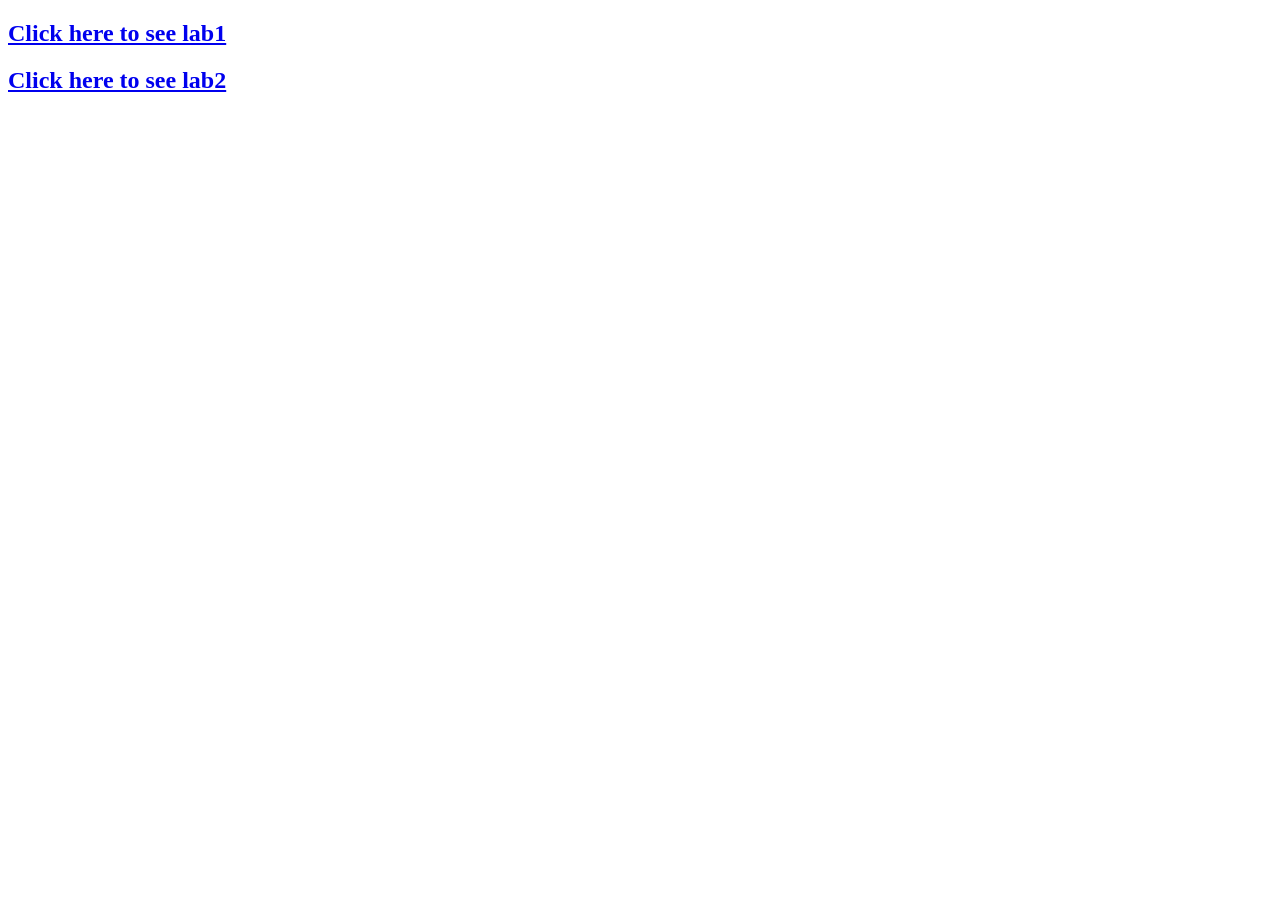
<file: index.html>
<!DOCTYPE html>
<html lang="en">

<head>
    <meta charset="UTF-8">
    <meta http-equiv="X-UA-Compatible" content="IE=edge">
    <meta name="viewport" content="width=device-width, initial-scale=1.0">
    <title>Кумар П. ІА-з01 Лабораторні</title>
</head>

<body>
    <div id="container">
        <a href="./Lab1/lab1.html"><h2>Click here to see lab1</h2></a>
        <a href="./Lab2/lab2.html"><h2>Click here to see lab2</h2></a>
    </div>
</body>

</html>
</file>
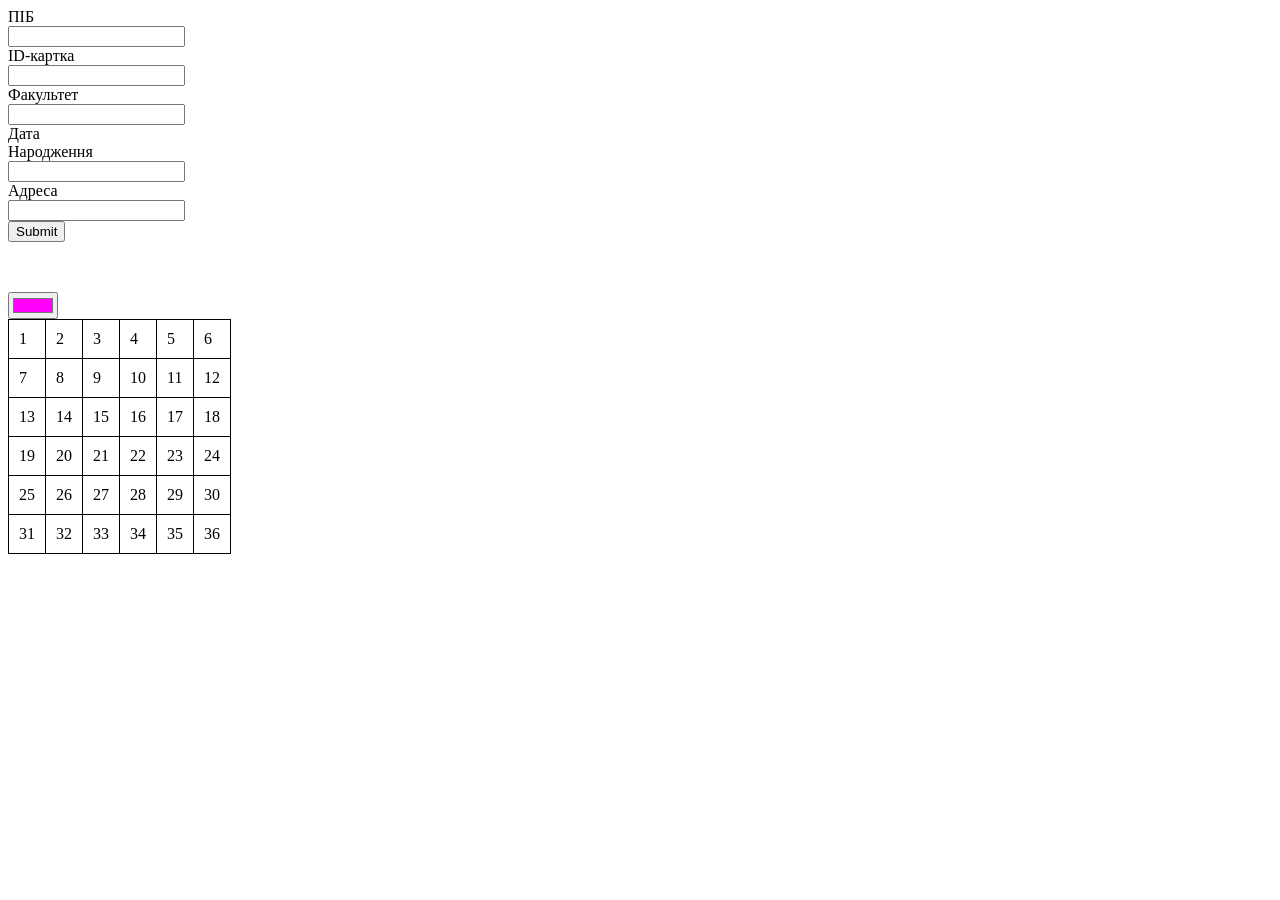
<file: Lab2/index.html>
<!DOCTYPE html>
<html lang="en">

<head>
    <meta charset="UTF-8">
    <meta name="description" content="Front-end lab 5">
    <meta name="keywords" content="KPI, Front-end, HTML, CSS, JavaScript">
    <title>Кумар П. ІА-з01</title>
    <link rel="stylesheet" href="style.css">
    <script type="text/javascript" src="script.js" defer></script>
</head>

<body>
    <form name="person" onsubmit="return validate()">
        <label id="nameLabel" for="name">ПІБ</label>
        <input type="text" id="name" name="name"><br>
        <label id="idLabel" for="idCard">ID-картка</label>
        <input type="text" id="idCard" name="idCard"><br>
        <label id="facultyLabel" for="faculty">Факультет</label>
        <input type="text" id="faculty" name="faculty"><br>
        <label id="dateLabel" for="dateOfBirth">Дата Народження</label>
        <input type="text" id="dateOfBirth" name="dateOfBirth"><br>
        <label id="addressLabel" for="address">Адреса</label>
        <input type="text" id="address" name="address"><br>
        <input type="submit" value="Submit">
        <div style="height: 50px"></div>
        <input type="color" id="colorpicker" value="#ff00ff">
        <table id="table">
            <tr id="row1">
                <td>1</td>
                <td>2</td>
                <td>3</td>
                <td onmouseover="onHover(this)" onmouseout="onOut(this)" onclick="usePickedColor(this)" ondblclick="changeDiagonalColor()">4</td>
                <td>5</td>
                <td>6</td>
            </tr>
            <tr id="row2">
                <td>7</td>
                <td>8</td>
                <td>9</td>
                <td>10</td>
                <td>11</td>
                <td>12</td>
            </tr>
            <tr id="row3">
                <td>13</td>
                <td>14</td>
                <td>15</td>
                <td>16</td>
                <td>17</td>
                <td>18</td>
            </tr>
            <tr id="row4">
                <td>19</td>
                <td>20</td>
                <td>21</td>
                <td>22</td>
                <td>23</td>
                <td>24</td>
            </tr>
            <tr id="row5">
                <td>25</td>
                <td>26</td>
                <td>27</td>
                <td>28</td>
                <td>29</td>
                <td>30</td>
            </tr>
            <tr id="row6">
                <td>31</td>
                <td>32</td>
                <td>33</td>
                <td>34</td>
                <td>35</td>
                <td>36</td>
            </tr>
        </table>
    </form>
</body>

</html>
</file>
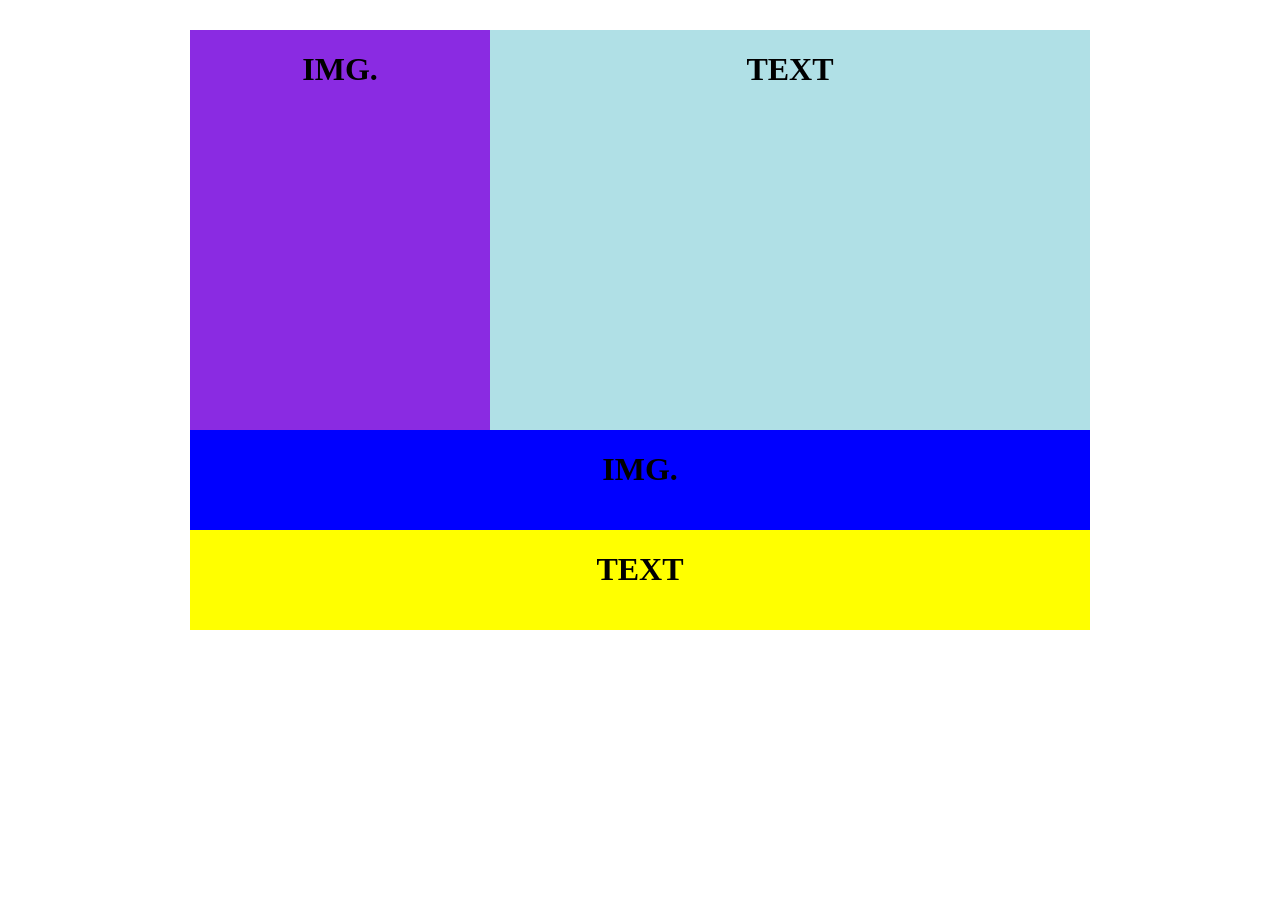
<file: flex.html>
<!DOCTYPE html>
<html lang="en">

<head>
    <meta charset="UTF-8">
    <meta http-equiv="X-UA-Compatible" content="IE=edge">
    <meta name="viewport" content="width=device-width, initial-scale=1.0">
    <link rel="stylesheet" href="css/flex.css">
    <title>Кумар П. ІА-з01</title>
</head>

<body>
    <div id="container">
        <div id="sidebar">
            <h1> IMG.</h1>
        </div>

        <div id="content">
            <h1>TEXT</h1>
        </div>

        <div id="bottom">
            <h1>IMG.</h1>
        </div>

        <div id="footer">
            <h1>TEXT</h1>
        </div>
    </div>
</body>

</html>
</file>
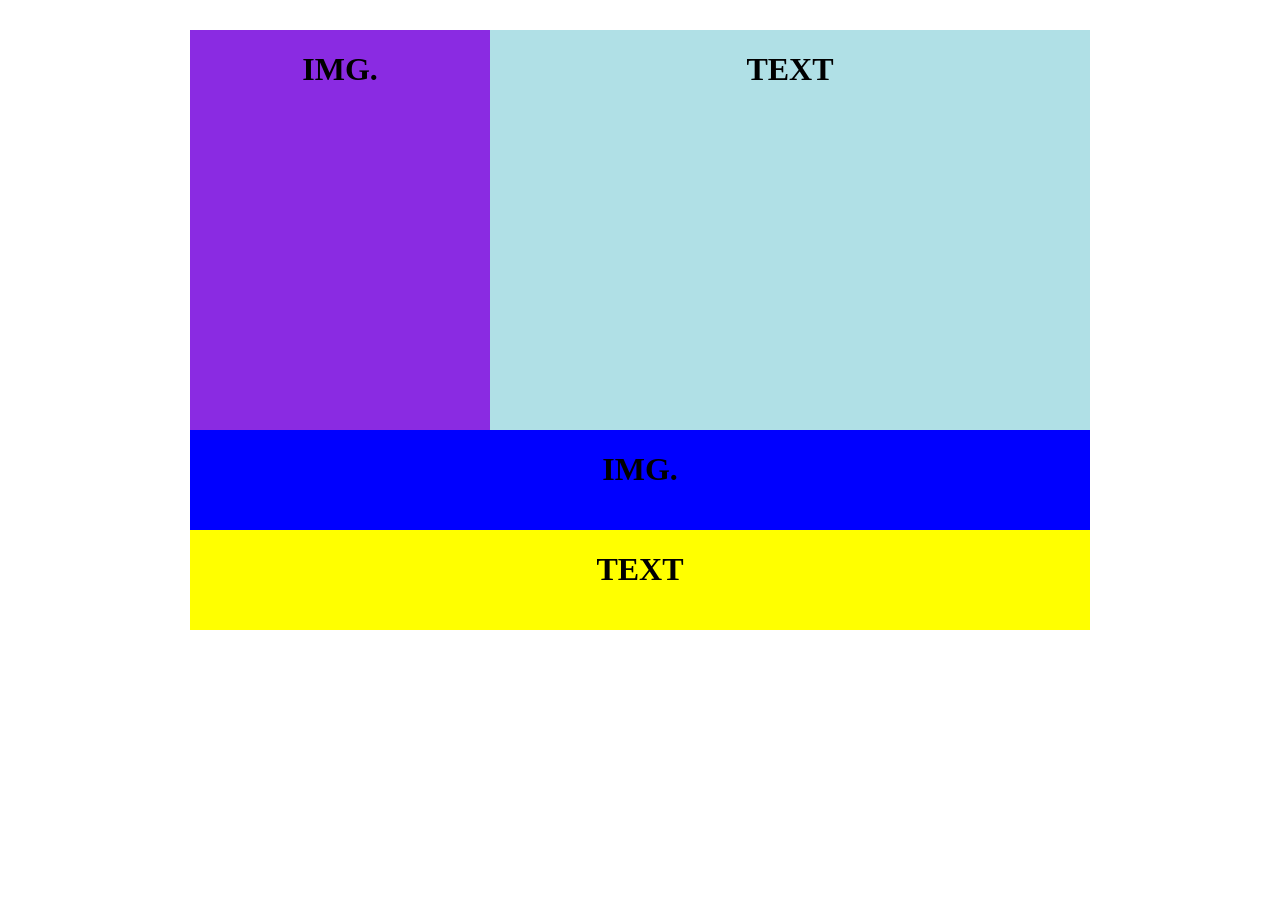
<file: float.html>
<!DOCTYPE html>
<html lang="en">

<head>
    <meta charset="UTF-8">
    <meta http-equiv="X-UA-Compatible" content="IE=edge">
    <meta name="viewport" content="width=device-width, initial-scale=1.0">
    <link rel="stylesheet" href="css/float.css">
    <title>Кумар П. ІА-з01</title>
</head>

<body>
    <div id="container">
        <div id="sidebar">
            <h1> IMG.</h1>
        </div>

        <div id="content">
            <h1>TEXT</h1>
        </div>

        <div id="bottom">
            <h1>IMG.</h1>
        </div>

        <div id="footer">
            <h1>TEXT</h1>
        </div>
    </div>
</body>

</html>
</file>
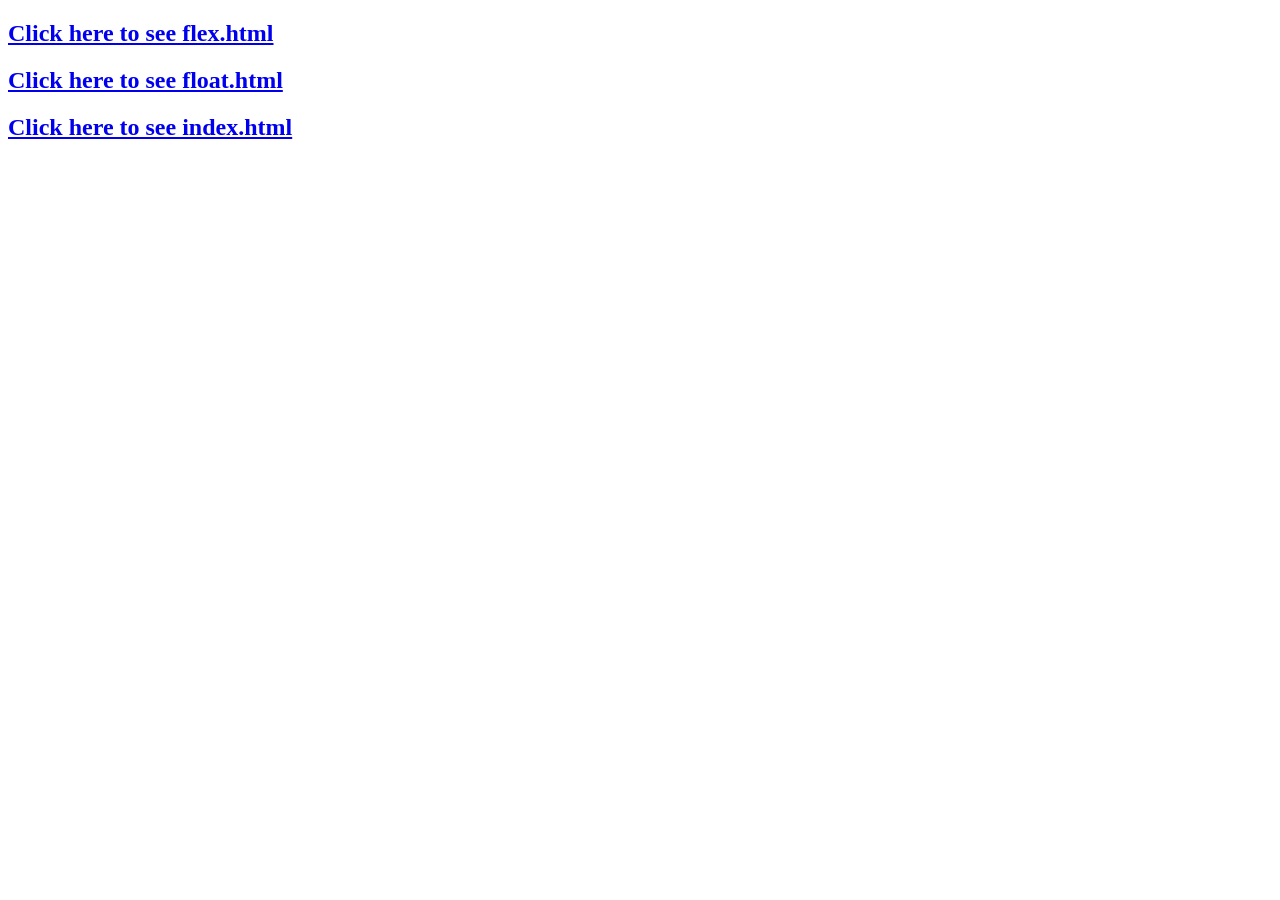
<file: Lab1/lab1.html>
<!DOCTYPE html>
<html lang="en">

<head>
    <meta charset="UTF-8">
    <meta http-equiv="X-UA-Compatible" content="IE=edge">
    <meta name="viewport" content="width=device-width, initial-scale=1.0">
    <title>Кумар П. ІА-з01 Лаб1</title>
</head>

<body>
    <div id="container">
        <a href="./flex.html"><h2>Click here to see flex.html</h2></a>
        <a href="./float.html"><h2>Click here to see float.html</h2></a>
        <a href="../index.html"><h2>Click here to see index.html</h2></a>
    </div>
</body>

</html>
</file>
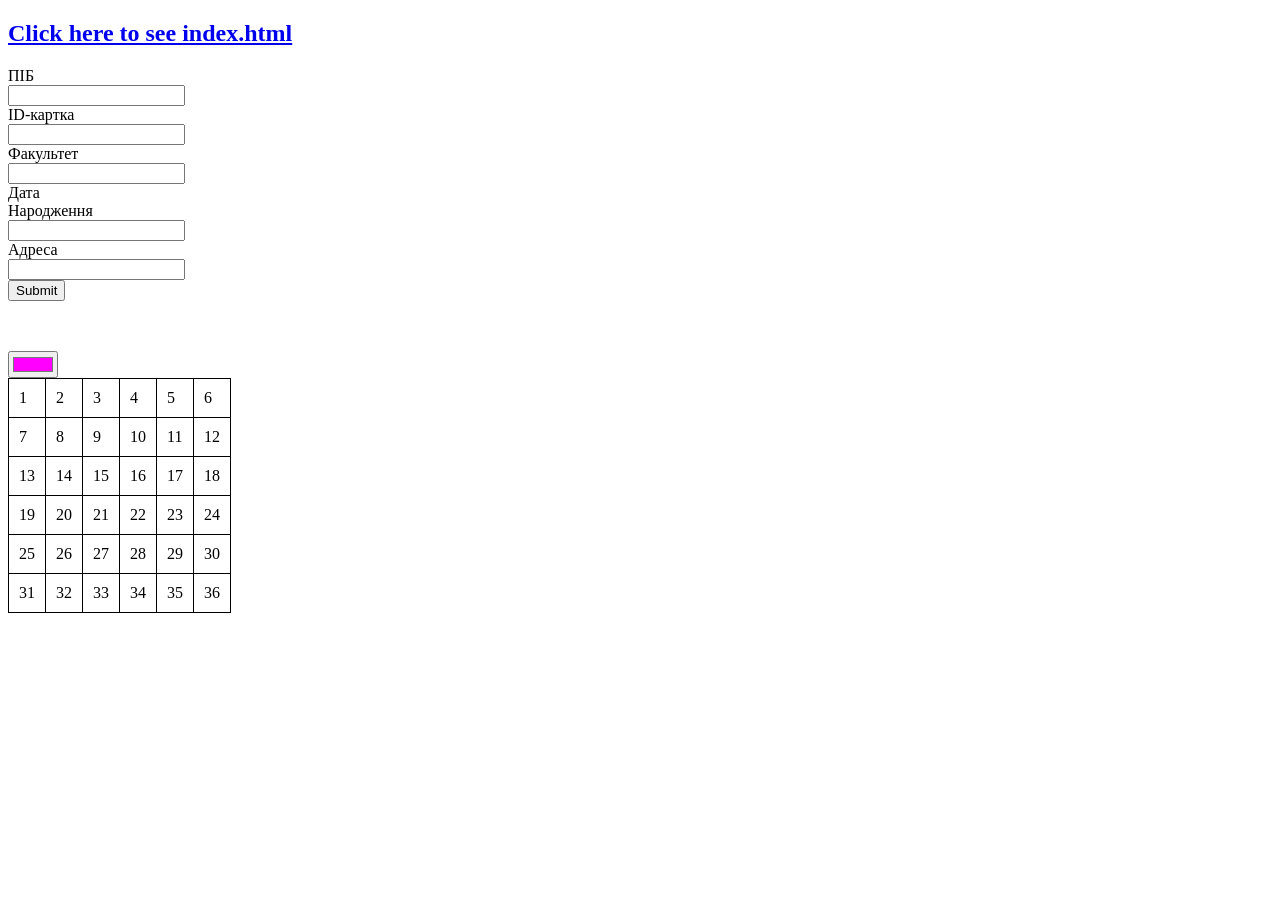
<file: Lab2/lab2.html>
<!DOCTYPE html>
<html lang="en">

<head>
    <meta charset="UTF-8">
    <meta name="description" content="Front-end lab 5">
    <meta name="keywords" content="KPI, Front-end, HTML, CSS, JavaScript">
    <title>Кумар П. ІА-з01</title>
    <link rel="stylesheet" href="style.css">
    <script type="text/javascript" src="script.js" defer></script>
</head>

<body>
    <a href="../index.html"><h2>Click here to see index.html</h2></a>
    <form name="person" onsubmit="return validate()">
        <label id="nameLabel" for="name">ПІБ</label>
        <input type="text" id="name" name="name"><br>
        <label id="idLabel" for="idCard">ID-картка</label>
        <input type="text" id="idCard" name="idCard"><br>
        <label id="facultyLabel" for="faculty">Факультет</label>
        <input type="text" id="faculty" name="faculty"><br>
        <label id="dateLabel" for="dateOfBirth">Дата Народження</label>
        <input type="text" id="dateOfBirth" name="dateOfBirth"><br>
        <label id="addressLabel" for="address">Адреса</label>
        <input type="text" id="address" name="address"><br>
        <input type="submit" value="Submit">
        <div style="height: 50px"></div>
        <input type="color" id="colorpicker" value="#ff00ff">
        <table id="table">
            <tr id="row1">
                <td>1</td>
                <td>2</td>
                <td>3</td>
                <td onmouseover="onHover(this)" onmouseout="onOut(this)" onclick="usePickedColor(this)" ondblclick="changeDiagonalColor()">4</td>
                <td>5</td>
                <td>6</td>
            </tr>
            <tr id="row2">
                <td>7</td>
                <td>8</td>
                <td>9</td>
                <td>10</td>
                <td>11</td>
                <td>12</td>
            </tr>
            <tr id="row3">
                <td>13</td>
                <td>14</td>
                <td>15</td>
                <td>16</td>
                <td>17</td>
                <td>18</td>
            </tr>
            <tr id="row4">
                <td>19</td>
                <td>20</td>
                <td>21</td>
                <td>22</td>
                <td>23</td>
                <td>24</td>
            </tr>
            <tr id="row5">
                <td>25</td>
                <td>26</td>
                <td>27</td>
                <td>28</td>
                <td>29</td>
                <td>30</td>
            </tr>
            <tr id="row6">
                <td>31</td>
                <td>32</td>
                <td>33</td>
                <td>34</td>
                <td>35</td>
                <td>36</td>
            </tr>
        </table>
    </form>
</body>

</html>
</file>
<file: Lab2/style.css>
img {
    height: 200px;
}

.row {
    display: flex;
    flex-direction: row;
}

label {
    width: 100px;
    display: block;
}

label.error {
    color: red;
}

table,
th,
td {
    border: black 1px solid;
    border-collapse: collapse;
}

td {
    padding: 10px;
}
</file>
<file: css/flex.css>
h1 {
    display: flex;
    justify-content: center;
    align-items: center;
}

#container {
    margin: 30px auto;
    width: 900px;
    height: 600px;
    background: #d9d9d9;
    display: flex;
    flex-wrap: wrap;
}

#sidebar {
    width: 300px;
    height: 400px;
    background-color: blueviolet;
}

#content {
    width: 600px;
    height: 400px;
    background-color: powderblue;
}

#bottom {
    width: 900px;
    height: 100px;
    background-color: blue;
}

#footer {
    width: 900px;
    height: 100px;
    background-color: yellow;
}
</file>
<file: css/float.css>
h1 {
    display: flex;
    justify-content: center;
    align-items: center;
}

#container {
    margin: 30px auto;
    width: 900px;
    height: 600px;
    background: #d9d9d9;
}

#sidebar {
    width: 300px;
    height: 400px;
    background-color: blueviolet;
    float: left;
}

#content {
    width: 600px;
    height: 400px;
    background-color: powderblue;
    float: right;
}

#bottom {
    width: 900px;
    height: 100px;
    background-color: blue;
    float: left;
}

#footer {
    width: 900px;
    height: 100px;
    background-color: yellow;
    float: left;
}
</file>
